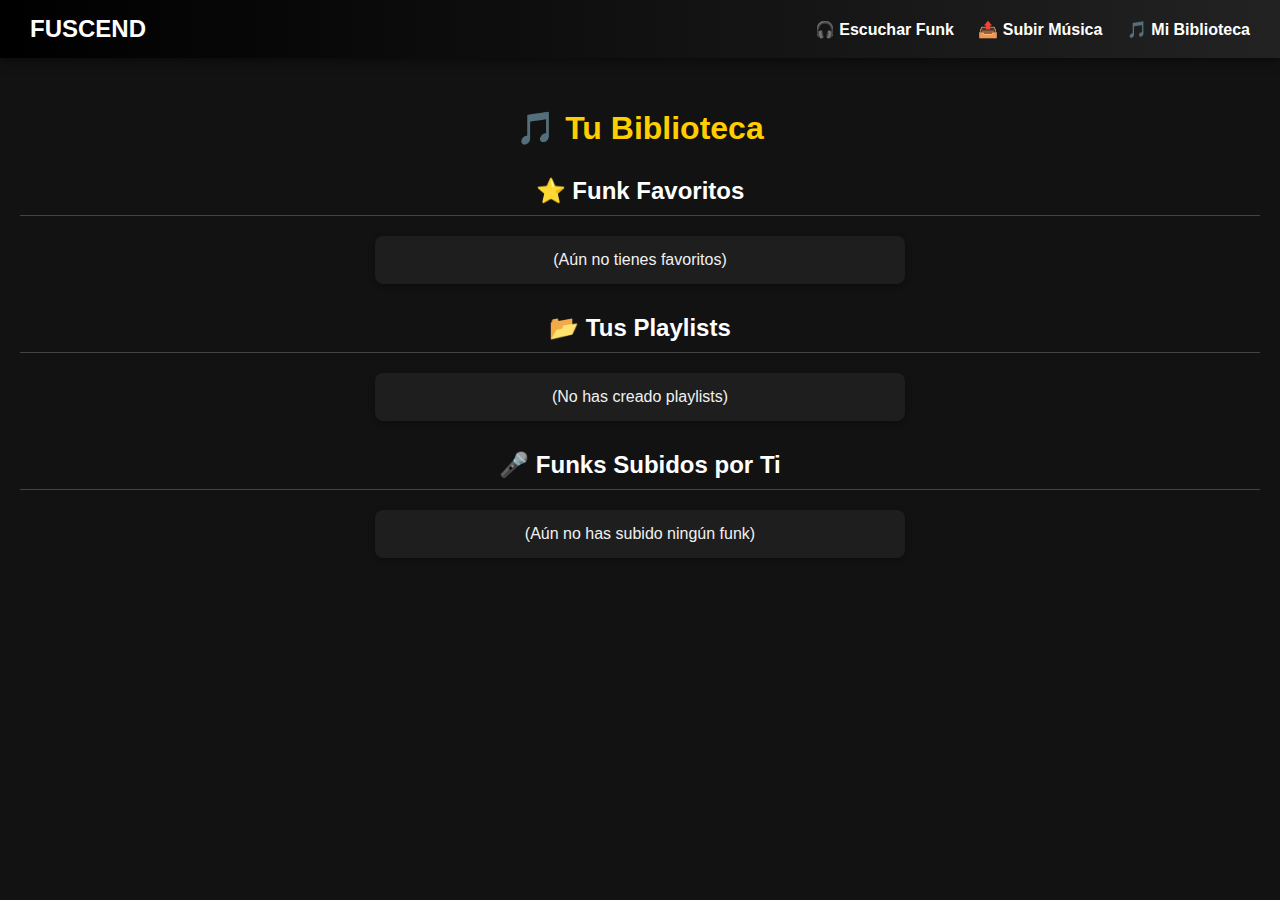
<file: biblioteca.html>
<!DOCTYPE html>
<html lang="es">
<head>
  <meta charset="UTF-8">
  <meta name="viewport" content="width=device-width, initial-scale=1.0">
  <title>FUSCEND - Mi Biblioteca</title>
  <style>
    body {
      background-color: #121212;
      color: #f1f1f1;
      font-family: 'Segoe UI', sans-serif;
      margin: 0;
      padding: 0;
    }
    header.nav {
      background: linear-gradient(to right, #000, #222);
      padding: 15px 30px;
      color: white;
      display: flex;
      justify-content: space-between;
      align-items: center;
      box-shadow: 0 2px 10px rgba(0, 0, 0, 0.5);
    }
    header.nav h2 {
      margin: 0;
    }
    header.nav nav a {
      color: white;
      margin-left: 20px;
      text-decoration: none;
      font-weight: bold;
    }
    header.nav nav a:hover {
      color: #ffce00;
    }
    main {
      padding: 30px 20px;
      text-align: center;
    }
    h1 {
      color: #ffce00;
    }
    .section {
      margin-top: 30px;
    }
    .section h2 {
      border-bottom: 1px solid #444;
      padding-bottom: 10px;
      margin-bottom: 20px;
      color: #ffffff;
    }
    .item {
      background-color: #1e1e1e;
      padding: 15px;
      margin: 10px auto;
      max-width: 500px;
      border-radius: 8px;
      box-shadow: 0 2px 6px rgba(0, 0, 0, 0.3);
    }
  </style>
</head>
<body>
  <header class="nav">
    <h2>FUSCEND</h2>
    <nav>
      <a href="index.html">🎧 Escuchar Funk</a>
      <a href="upload.html">📤 Subir Música</a>
      <a href="biblioteca.html">🎵 Mi Biblioteca</a>
    </nav>
  </header>

  <main>
    <h1>🎵 Tu Biblioteca</h1>

    <div class="section">
      <h2>⭐ Funk Favoritos</h2>
      <p class="item">(Aún no tienes favoritos)</p>
    </div>

    <div class="section">
      <h2>📂 Tus Playlists</h2>
      <p class="item">(No has creado playlists)</p>
    </div>

    <div class="section">
      <h2>🎤 Funks Subidos por Ti</h2>
      <p class="item">(Aún no has subido ningún funk)</p>
    </div>
  </main>
</body>
</html>
</file>
